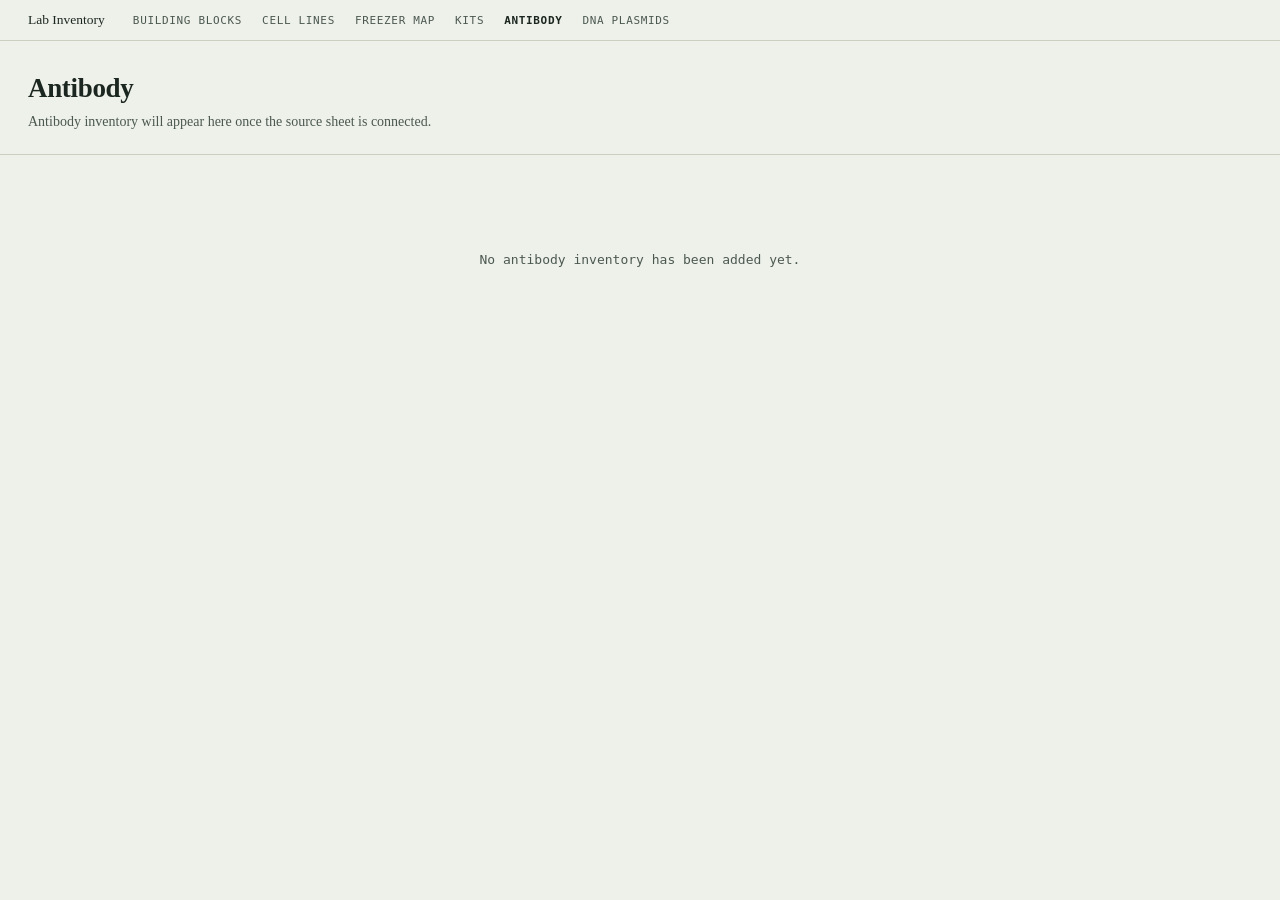
<file: site/antibody/index.html>
<!DOCTYPE html>
<html lang="en">
<head>
<meta charset="UTF-8">
<meta name="viewport" content="width=device-width, initial-scale=1">
<title>Antibody · Lab Inventory</title>
<link rel="stylesheet" href="../style.css">
</head>
<body>

<nav class="topnav">
  <a class="brand" href="../">Lab Inventory</a>
  <a href="../chemicals/">Building blocks</a>
  <a href="../cells/">Cell lines</a>
  <a href="../cells/freezer-map/">Freezer map</a>
  <a href="../kits/">Kits</a>
  <a class="here" href="./">Antibody</a>
  <a href="../dna-plasmids/">DNA plasmids</a>
</nav>

<header>
  <div class="titles">
    <h1>Antibody</h1>
    <p>Antibody inventory will appear here once the source sheet is connected.</p>
  </div>
</header>

<main>
  <p class="status">No antibody inventory has been added yet.</p>
</main>
</body>
</html>
</file>
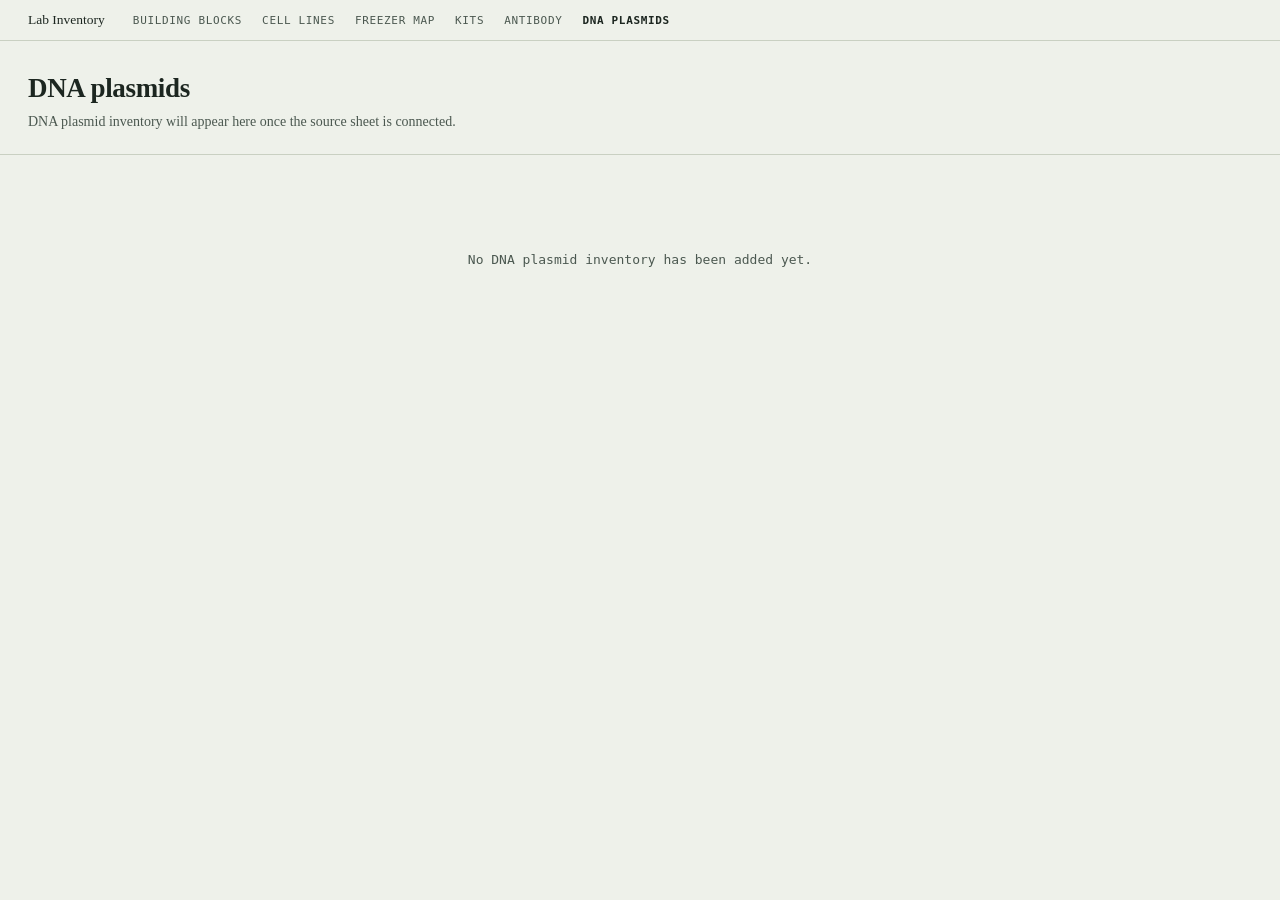
<file: site/dna-plasmids/index.html>
<!DOCTYPE html>
<html lang="en">
<head>
<meta charset="UTF-8">
<meta name="viewport" content="width=device-width, initial-scale=1">
<title>DNA plasmids · Lab Inventory</title>
<link rel="stylesheet" href="../style.css">
</head>
<body>

<nav class="topnav">
  <a class="brand" href="../">Lab Inventory</a>
  <a href="../chemicals/">Building blocks</a>
  <a href="../cells/">Cell lines</a>
  <a href="../cells/freezer-map/">Freezer map</a>
  <a href="../kits/">Kits</a>
  <a href="../antibody/">Antibody</a>
  <a class="here" href="./">DNA plasmids</a>
</nav>

<header>
  <div class="titles">
    <h1>DNA plasmids</h1>
    <p>DNA plasmid inventory will appear here once the source sheet is connected.</p>
  </div>
</header>

<main>
  <p class="status">No DNA plasmid inventory has been added yet.</p>
</main>
</body>
</html>
</file>
<file: site/style.css>
:root{
  --paper:#EEF1EA;
  --raised:#F8FAF5;
  --ink:#1C2620;
  --soft:#4B5850;
  --line:#C9D0C2;
  --amber:#B4661F;
  --teal:#3F6E63;
  --teal-soft:#DEE9E4;
  --serif:"Iowan Old Style","Palatino Linotype",Palatino,Georgia,serif;
  --mono:ui-monospace,SFMono-Regular,"SF Mono",Menlo,Consolas,monospace;
}

*{box-sizing:border-box}

body{
  margin:0;
  background:var(--paper);
  color:var(--ink);
  font-family:var(--serif);
  -webkit-font-smoothing:antialiased;
}

/* ---- top nav ---- */

.topnav{
  display:flex;
  gap:8px 20px;
  flex-wrap:wrap;
  align-items:baseline;
  padding:12px 28px;
  border-bottom:1px solid var(--line);
  font-family:var(--mono);
  font-size:11px;
  letter-spacing:.06em;
  text-transform:uppercase;
}
.topnav a{color:var(--soft);text-decoration:none}
.topnav a:hover{color:var(--ink)}
.topnav a.here{color:var(--ink);font-weight:600}
.topnav .brand{
  font-family:var(--serif);
  font-size:13.5px;
  letter-spacing:0;
  text-transform:none;
  color:var(--ink);
  margin-right:8px;
}

/* ---- header ---- */

header{
  padding:32px 28px 22px;
  border-bottom:1px solid var(--line);
  display:flex;
  justify-content:space-between;
  align-items:flex-end;
  gap:24px;
  flex-wrap:wrap;
}
header h1{
  margin:0;
  font-size:27px;
  font-weight:600;
  letter-spacing:-.012em;
}
header p{
  margin:7px 0 0;
  color:var(--soft);
  font-size:14px;
  line-height:1.5;
}
header .titles{flex:1 1 320px;min-width:0}
.tally{
  font-family:var(--mono);
  font-size:11px;
  color:var(--soft);
  text-align:right;
  white-space:nowrap;
}
.tally strong{
  display:block;
  font-size:29px;
  font-weight:600;
  color:var(--ink);
  line-height:1.15;
}

/* ---- toolbar ---- */

.toolbar{
  position:sticky;
  top:0;
  z-index:6;
  background:var(--paper);
  padding:14px 28px;
  border-bottom:1px solid var(--line);
  display:flex;
  gap:12px;
  align-items:center;
  flex-wrap:wrap;
}
#q{
  flex:1;
  min-width:220px;
  padding:10px 13px;
  border:1px solid var(--line);
  border-radius:3px;
  background:var(--raised);
  font-family:var(--mono);
  font-size:12.5px;
  color:var(--ink);
  outline:none;
}
#q:focus{border-color:var(--teal)}
#q::placeholder{color:#8E978E}

.groupbar{
  padding:11px 28px;
  border-bottom:1px solid var(--line);
  display:flex;
  gap:12px;
  align-items:center;
  flex-wrap:wrap;
}
.groupbar-label{
  font-family:var(--mono);
  font-size:10px;
  letter-spacing:.08em;
  text-transform:uppercase;
  color:var(--soft);
}

.chips{display:flex;gap:5px;flex-wrap:wrap}
.chip{
  padding:7px 12px;
  border:1px solid var(--line);
  border-radius:3px;
  background:var(--raised);
  font-family:var(--mono);
  font-size:11.5px;
  color:var(--soft);
  cursor:pointer;
  white-space:nowrap;
}
.chip:hover{border-color:var(--teal);color:var(--ink)}
.chip.on{background:var(--ink);color:var(--paper);border-color:var(--ink)}
.chip .n{opacity:.55;margin-left:5px}

/* ---- grid ---- */

main{padding:24px 28px 60px}
.status{
  padding:60px 20px;
  text-align:center;
  color:var(--soft);
  font-family:var(--mono);
  font-size:13px;
}
.status[hidden]{display:none}

.grid{
  display:grid;
  grid-template-columns:repeat(5,minmax(0,1fr));
  gap:15px;
}

.cell-group{margin-bottom:28px}
.cell-group:last-child{margin-bottom:0}
.cell-group h2{
  margin:0 0 11px;
  padding-bottom:7px;
  border-bottom:1px solid var(--line);
  font-family:var(--mono);
  font-size:13px;
  font-weight:600;
  letter-spacing:.04em;
}

.card{
  background:var(--raised);
  border:1px solid var(--line);
  border-radius:4px;
  padding:12px 12px 10px;
  cursor:pointer;
  display:flex;
  flex-direction:column;
  transition:border-color .12s ease;
}
.card:hover{border-color:var(--teal)}
.card:focus-visible{outline:2px solid var(--teal);outline-offset:2px}

.card .pos{
  font-family:var(--mono);
  font-size:10px;
  font-weight:600;
  letter-spacing:.04em;
  color:var(--amber);
}
.card .frame{
  height:128px;
  margin:3px 0 9px;
  display:flex;
  align-items:center;
  justify-content:center;
}
.card .frame img{max-width:100%;max-height:100%}
.card .frame.blank{
  border:1px dashed var(--line);
  border-radius:3px;
  font-family:var(--mono);
  font-size:10.5px;
  color:#9AA39A;
  text-align:center;
  padding:8px;
}
.card .name{
  font-size:13px;
  line-height:1.34;
  font-weight:600;
  margin-bottom:7px;
}
.card .meta{
  margin-top:auto;
  padding-top:8px;
  border-top:1px solid var(--line);
  display:flex;
  justify-content:space-between;
  gap:8px;
  font-family:var(--mono);
  font-size:10px;
  color:var(--soft);
}
.card .meta .flag{color:var(--amber);font-weight:600}

/* cards without a structure frame (cell lines) */
.card.cell .name{margin-top:5px}
.card .sub{
  font-size:12px;
  line-height:1.4;
  color:var(--soft);
  margin-bottom:3px;
}
.card .marker{
  margin:6px 0 8px;
  font-family:var(--mono);
  font-size:10.5px;
  line-height:1.45;
  color:var(--teal);
}
.card .medium{
  margin:5px 0 8px;
  padding-top:6px;
  border-top:1px solid var(--line);
  font-family:var(--mono);
  font-size:10.5px;
  line-height:1.45;
  color:var(--soft);
}

/* ---- landing page ---- */

.sections{
  display:grid;
  grid-template-columns:repeat(auto-fill,minmax(300px,1fr));
  gap:15px;
}
.section-card{
  display:block;
  background:var(--raised);
  border:1px solid var(--line);
  border-radius:4px;
  padding:20px 20px 18px;
  color:inherit;
  text-decoration:none;
  transition:border-color .12s ease;
}
.section-card:hover{border-color:var(--teal)}
.section-card:focus-visible{outline:2px solid var(--teal);outline-offset:2px}
.section-card h2{margin:0 0 8px;font-size:19px;font-weight:600}
.section-card .count{
  font-family:var(--mono);
  font-size:11px;
  color:var(--soft);
  margin-bottom:10px;
}
.section-card .count strong{
  font-size:26px;
  font-weight:600;
  color:var(--ink);
  margin-right:7px;
}
.section-card p{
  margin:0;
  color:var(--soft);
  font-size:13.5px;
  line-height:1.5;
}

/* ---- modal ---- */

.overlay{
  position:fixed;
  inset:0;
  background:rgba(20,26,22,.55);
  display:none;
  align-items:center;
  justify-content:center;
  z-index:50;
  padding:22px;
}
.overlay.on{display:flex}

.modal{
  background:var(--raised);
  border:1px solid var(--line);
  border-radius:6px;
  width:100%;
  max-width:545px;
  max-height:88vh;
  overflow-y:auto;
}
.modal-head{
  display:flex;
  justify-content:space-between;
  align-items:flex-start;
  padding:18px 21px 0;
}
.modal-head .pos{
  font-family:var(--mono);
  font-size:11px;
  font-weight:600;
  letter-spacing:.04em;
  color:var(--amber);
}
.modal-close{
  border:none;
  background:none;
  font-size:22px;
  line-height:1;
  padding:0 4px;
  color:var(--soft);
  cursor:pointer;
}
.modal-close:hover{color:var(--ink)}
.modal h2{
  margin:7px 21px 3px;
  font-size:19.5px;
  font-weight:600;
  line-height:1.3;
}
.modal .cas{
  margin:0 21px 13px;
  font-family:var(--mono);
  font-size:11.5px;
  color:var(--soft);
}
.modal .frame{
  height:235px;
  background:#fff;
  border-top:1px solid var(--line);
  border-bottom:1px solid var(--line);
  padding:10px;
  display:flex;
  align-items:center;
  justify-content:center;
}
.modal .frame img{max-width:100%;max-height:100%}
.modal .frame.blank{
  font-family:var(--mono);
  font-size:12px;
  color:#9AA39A;
}

.tags{
  display:flex;
  gap:5px;
  flex-wrap:wrap;
  padding:14px 21px 0;
}
.tag{
  font-family:var(--mono);
  font-size:10.5px;
  padding:4px 9px;
  border-radius:3px;
  background:var(--teal-soft);
  color:var(--teal);
}

.details{
  padding:15px 21px 22px;
  display:grid;
  grid-template-columns:1fr 1fr;
  gap:13px 20px;
}
.details label{
  display:block;
  font-family:var(--mono);
  font-size:9.5px;
  letter-spacing:.07em;
  text-transform:uppercase;
  color:var(--soft);
  margin-bottom:3px;
}
.details span{font-family:var(--mono);font-size:12px}
.details .wide{grid-column:1/-1}
.details .wide span{
  display:block;
  word-break:break-all;
  background:var(--teal-soft);
  padding:8px 10px;
  border-radius:3px;
  font-size:11px;
  line-height:1.55;
}
.details .caveat{
  grid-column:1/-1;
  font-family:var(--serif);
  font-size:12.5px;
  line-height:1.5;
  color:var(--amber);
}
.details .note{grid-column:1/-1}
.details .note span{
  display:block;
  font-family:var(--serif);
  font-size:13px;
  line-height:1.55;
}
.modal .link{
  margin:0 21px 14px;
  font-family:var(--mono);
  font-size:11.5px;
}
.modal .link a{color:var(--teal)}

/* ---- freezer map ---- */

.cell-tools{padding:12px 28px 0}
.tool-link{font-family:var(--mono);font-size:11px;color:var(--teal);text-decoration:none}
.tool-link:hover{text-decoration:underline}

.freezer-tally{min-width:200px}
.freezer-tally strong{display:inline;font-size:16px;margin-right:2px}
.freezer-meter{
  display:flex;
  gap:1px;
  height:6px;
  margin-top:8px;
  border-radius:2px;
  overflow:hidden;
  background:var(--line);
}
.freezer-meter span{display:block;min-width:0}
.freezer-meter .free{background:transparent}

.freezer-bar{gap:10px 18px}
.freezer-search{flex:1;min-width:220px;max-width:360px;display:flex;align-items:center;gap:10px}
.freezer-search #q{flex:1;min-width:0}
.freezer-matches{font-size:10.5px;color:var(--soft);white-space:nowrap}
.freezer-legend{flex:1}
.freezer-legend .chip{display:inline-flex;align-items:center;gap:7px}
.freezer-legend-empty{cursor:default;color:var(--soft)}
.freezer-legend-empty:hover{border-color:var(--line);color:var(--soft)}
.freezer-list-toggle{margin-left:auto}
.freezer-swatch{
  display:inline-block;
  width:10px;
  height:10px;
  border-radius:2px;
  flex:none;
}
.freezer-swatch-empty{background:var(--raised);border:1px solid var(--line)}

/* the picked line: a strip pinned to the bottom so the map never shifts under the cursor */
.freezer-pick{
  position:fixed;
  left:0;
  right:0;
  bottom:0;
  z-index:7;
  display:flex;
  align-items:center;
  gap:12px 22px;
  flex-wrap:wrap;
  padding:12px 28px;
  border-top:1px solid var(--line);
  background:var(--raised);
  box-shadow:0 -8px 24px rgba(20,26,22,.08);
}
.freezer-pick[hidden]{display:none}
body.freezer-picked .freezer-main{padding-bottom:120px}
.freezer-pick .freezer-swatch{width:12px;height:12px}
.freezer-pick-text{min-width:0}
.freezer-pick-name{font-size:16px;font-weight:600;line-height:1.3}
.freezer-pick-sub{font-size:10.5px;color:var(--soft);margin-top:2px}
.freezer-pick-slots{display:flex;align-items:center;gap:6px;flex-wrap:wrap}
.freezer-pick-count{font-size:10.5px;color:var(--soft);margin-right:6px}
.freezer-slot{
  display:inline-flex;
  align-items:center;
  gap:5px;
  padding:4px 8px;
  border:1px solid var(--line);
  border-radius:3px;
  background:var(--paper);
  color:var(--ink);
  font-size:11px;
  cursor:pointer;
}
.freezer-slot:hover{border-color:var(--amber);color:var(--amber)}
.freezer-slot-box{color:var(--soft);font-size:9.5px;letter-spacing:.06em}
.freezer-slot:hover .freezer-slot-box{color:inherit}
.freezer-pick-actions{margin-left:auto;display:flex;align-items:center;gap:16px;font-size:11.5px}
.freezer-pick-actions a{color:var(--teal)}
.freezer-pick-close{
  border:none;
  background:none;
  font-size:22px;
  line-height:1;
  padding:0 4px;
  color:var(--soft);
  cursor:pointer;
}
.freezer-pick-close:hover{color:var(--ink)}

/* boxes */
.freezer-layout{display:flex;align-items:flex-start}
.freezer-sidebar{width:270px;flex:none;padding:16px 14px;border-right:1px solid var(--line);position:sticky;top:var(--barh,66px);max-height:calc(100vh - var(--barh,66px));overflow-y:auto}
.freezer-sidebar[hidden]{display:none}
.freezer-hint{margin:0 4px 12px;color:var(--soft);font-size:12px;line-height:1.45}
.freezer-sidebar ul{list-style:none;margin:0;padding:0}
.freezer-sidebar li[hidden]{display:none}
.freezer-sidebar li button{display:flex;align-items:center;gap:9px;width:100%;padding:6px 8px;border:0;border-radius:3px;background:none;color:var(--ink);font:13px var(--serif);text-align:left;cursor:pointer}
.freezer-sidebar li button:hover{background:var(--teal-soft)}
.freezer-sidebar li button[aria-pressed="true"]{background:var(--ink);color:var(--paper);font-weight:600}
.freezer-line-name{flex:1;min-width:0;overflow:hidden;text-overflow:ellipsis;white-space:nowrap}
.freezer-count{color:var(--soft);font-size:10px}
.freezer-sidebar li button[aria-pressed="true"] .freezer-count{color:var(--paper)}

.freezer-main{flex:1;min-width:0;padding:22px 28px 60px;display:grid;grid-template-columns:repeat(auto-fit,minmax(300px,1fr));gap:20px;align-content:start}
.freezer-box{background:var(--raised);border:1px solid var(--line);border-radius:4px;padding:14px 16px 16px}
.freezer-box-head{display:flex;justify-content:space-between;align-items:flex-end;gap:12px;margin-bottom:12px}
.freezer-box h2{margin:0;font-size:15px;font-weight:600;display:inline}
.freezer-dims{font-size:10px;color:var(--soft);margin-left:8px}
.freezer-fill{display:flex;flex-direction:column;align-items:flex-end;gap:4px;font-size:10.5px;min-width:110px}
.freezer-fill .soft{color:var(--soft);font-size:10px}
.freezer-fill-bar{width:100%;height:4px;border-radius:2px;background:var(--line);overflow:hidden}
.freezer-fill-bar span{display:block;height:100%;background:var(--ink);border-radius:2px}

.freezer-grid{display:grid;gap:3px;max-width:460px}
.freezer-hd{color:var(--soft);font-size:10px;text-align:center;padding-bottom:2px}
.freezer-rh{color:var(--soft);font-size:10px;display:flex;align-items:center;justify-content:center}
.freezer-well{
  --well:var(--teal);
  aspect-ratio:1;
  border:1px solid var(--line);
  border-radius:3px;
  padding:0;
  background:var(--paper);
  cursor:default;
  transition:opacity .12s,box-shadow .12s,transform .12s;
}
.freezer-well.full{background:var(--well);border-color:var(--well);cursor:pointer}
.freezer-well.full:hover{box-shadow:0 0 0 2px var(--ink)}
.freezer-well:focus-visible{outline:2px solid var(--amber);outline-offset:2px}
.freezer-well.dim{opacity:.16}
.freezer-well.dim:hover{opacity:.6}
.freezer-well.lit{box-shadow:0 0 0 2px var(--amber);transform:scale(1.08);z-index:1}
.freezer-well.flash{animation:freezer-flash 1.2s ease-out}
@keyframes freezer-flash{
  0%{box-shadow:0 0 0 2px var(--amber),0 0 0 8px rgba(180,102,31,.35)}
  100%{box-shadow:0 0 0 2px var(--amber),0 0 0 2px rgba(180,102,31,0)}
}
.freezer-tip{
  position:fixed;
  z-index:5;
  pointer-events:none;
  opacity:0;
  display:flex;
  flex-direction:column;
  gap:2px;
  background:var(--ink);
  color:var(--paper);
  padding:7px 10px;
  border-radius:3px;
  font:11px/1.4 var(--mono);
  box-shadow:0 6px 20px rgba(20,26,22,.25);
  max-width:260px;
  transition:opacity .1s;
}
.freezer-tip.on{opacity:1}
.freezer-tip strong{font:600 12.5px/1.3 var(--serif)}
.freezer-tip span{opacity:.75}
.freezer-tip-pos{opacity:1;color:#E8C39A}

/* ---- kits ---- */

/* .sections and .toolbar set display, which would beat the hidden attribute. */
.sections[hidden],.toolbar[hidden]{display:none}

.kit-back{font-family:var(--mono);font-size:12px;color:var(--teal);text-decoration:none;white-space:nowrap}
.kit-back:hover{text-decoration:underline}
.kit-title{margin:0;font-size:23px;font-weight:600;letter-spacing:-.01em}
.kit-intro{margin:8px 0 0;color:var(--soft);font-size:14px;line-height:1.55}
.kit-jump{
  display:flex;
  gap:18px;
  flex-wrap:wrap;
  margin:16px 0 4px;
  font-family:var(--mono);
  font-size:11.5px;
}
.kit-jump a{color:var(--teal);text-decoration:none}
.kit-jump a:hover{text-decoration:underline}
.kit-part{margin-top:30px;scroll-margin-top:80px}
.kit-part h2{
  margin:0 0 12px;
  padding-bottom:7px;
  border-bottom:1px solid var(--line);
  font-size:17px;
  font-weight:600;
}
.kit-part h3{margin:22px 0 10px;font-size:14px;font-weight:600;line-height:1.45}
.kit-part h3:first-of-type{margin-top:6px}
.kit-scroll{overflow-x:auto;border:1px solid var(--line);border-radius:4px;background:var(--raised)}
.kit-table{width:100%;border-collapse:collapse;font-size:12.5px;line-height:1.45}
.kit-table th{
  text-align:left;
  font-family:var(--mono);
  font-size:10px;
  font-weight:600;
  letter-spacing:.04em;
  color:var(--soft);
  padding:9px 10px;
  border-bottom:1px solid var(--line);
  white-space:nowrap;
}
.kit-table td{padding:8px 10px;border-bottom:1px solid var(--line);vertical-align:top}
.kit-table tbody tr:last-child td{border-bottom:0}
.kit-table .kit-group td{
  background:var(--teal-soft);
  color:var(--teal);
  font-family:var(--mono);
  font-size:11px;
  font-weight:600;
  padding:6px 10px;
}
.kit-table .k-name{font-weight:600;min-width:150px}
.kit-table .k-no,.kit-table .k-cas,.kit-table .k-catalog,.kit-table .k-stock_total{font-family:var(--mono);font-size:11.5px;white-space:nowrap}
.kit-table .k-no{color:var(--amber);font-weight:600}
.kit-table .k-notes,.kit-table .k-use{color:var(--soft);min-width:160px}
.kit-table .k-storage{min-width:110px}
.kit-spec{display:block;font-weight:400;font-size:11.5px;color:var(--soft);margin-top:2px}
.kit-params{
  display:grid;
  grid-template-columns:repeat(auto-fill,minmax(210px,1fr));
  margin:0 0 12px;
  background:var(--raised);
  border:1px solid var(--line);
  border-radius:4px;
  overflow:hidden;
}
/* Borders on the cells, pulled 1px into their neighbours, so a short last
   row leaves blank paper rather than grey filler. */
.kit-params div{padding:8px 11px;border-right:1px solid var(--line);border-bottom:1px solid var(--line);margin:0 -1px -1px 0}
.kit-params dt{font-size:11.5px;color:var(--soft);line-height:1.35}
.kit-params dd{margin:3px 0 0;font-family:var(--mono);font-size:13px;font-weight:600}
.kit-steps{margin:0;padding-left:22px;font-size:14px;line-height:1.6}
.kit-steps li{margin-bottom:7px}
.kit-steps li::marker{font-family:var(--mono);font-size:12px;color:var(--amber)}
.kit-empty{color:var(--soft);font-family:var(--mono);font-size:12px}

@media (max-width:620px){
 .topnav,header,.toolbar,.groupbar,main,.cell-tools{padding-left:16px;padding-right:16px}
  .grid{grid-template-columns:repeat(2,minmax(0,1fr))}
  .details{grid-template-columns:1fr}
}

@media (max-width:860px){
 .grid{grid-template-columns:repeat(3,minmax(0,1fr))}
 .freezer-layout{flex-direction:column}
 .freezer-sidebar{width:100%;position:static;max-height:none;border-right:0;border-bottom:1px solid var(--line)}
 .freezer-main{width:100%;padding-left:16px;padding-right:16px}
 .freezer-pick{padding-left:16px;padding-right:16px;gap:8px 16px}
 .freezer-pick-actions{margin-left:auto}
 .freezer-tally{min-width:0}
 .freezer-search{max-width:none}
 .freezer-legend{flex:1 0 100%;order:3;flex-wrap:nowrap;overflow-x:auto;scrollbar-width:none;padding-bottom:2px}
 .freezer-legend::-webkit-scrollbar{display:none}
 .freezer-list-toggle{order:2}
}

@media (min-width:861px) and (max-width:1100px){
 .grid{grid-template-columns:repeat(4,minmax(0,1fr))}
}
</file>
